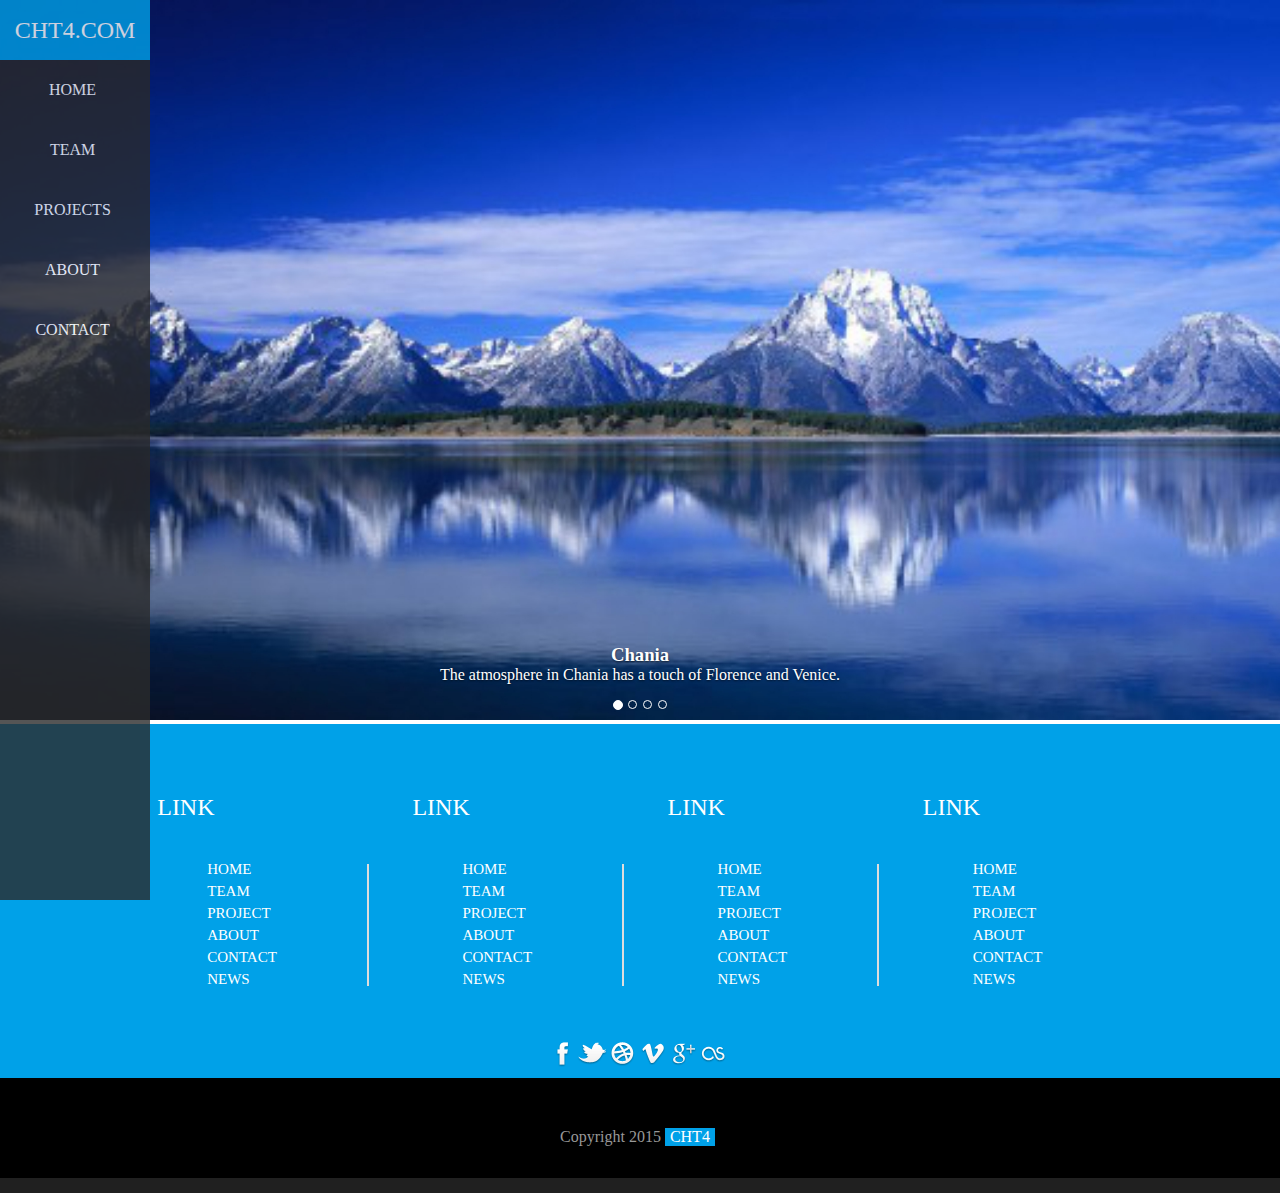
<file: index.html>
<!-- Hello -->
<!-- Yeah -->
<!DOCTYPE html>
<html>
<head>
    <title>CHT4_HOME</title>
    <link rel="stylesheet" href="css/style.css" type="text/css">
    <link rel="stylesheet" href="css/fit-screen.css" type="text/css">
      <meta charset="utf-8">
    <!--
      <meta name="viewport" content="user-scalable=no, width=device-width, initial-scale=1, maximum-scale=2">
    -->
      <meta name="viewport" content="width=device-width, initial-scale=1, maximum-scale=2">
</head>
<body>
    <header>
        <!-- the normal state -->
        <a href="index.html"><div class="logo">CHT4.COM</div></a>
        <nav>
            <ul>
                <a href="index.html"><li>HOME</li></a>
                <a href="team.html"><li>TEAM</li></a>
                <a href="project.html"><li>PROJECTS</li></a>
                <a href="#"><li>ABOUT</li></a>
                <a href="contact.html"><li>CONTACT</li></a>
            </ul>
        </nav>
        <!-- if the browser is small enough, show this block -->
        <!--
        <div class="hamburger_menu"></div>
        -->
        <div class="h_title">
            <div class="h_logo"><a href="index.html">CHT4.COM</a></div>
        </div>
        <!-- the navigation with a small browser -->
        <div class="hamburger_nav">
            <img src="image/cross_rest.png" class="cross_btn" id="cross_r" />
            <img src="image/cross_hover.png" class="cross_btn" id="cross_h" />
            <ul>
                <a href="index.html"><li>HOME</li></a>
                <a href="team.html"><li>TEAM</li></a>
                <a href="project.html"><li>PROJECTS</li></a>
                <a href="#"><li>ABOUT</li></a>
                <a href="contact.html"><li>CONTACT</li></a>
            </ul>
        </div>
    </header>
        
    <div class="container">
        <!-- slides -->
        <div id="myCarousel" class="carousel slide" data-ride="carousel">
            <!-- Wrapper for slides -->
            <div class="carousel-inner" role="listbox">
                <div class="item active">
                    <img src="image/pic1.jpg" alt="Chania" width="100%" height="100%">
                    <div class="carousel-caption">
                        <h3>Chania</h3>
                        <p>The atmosphere in Chania has a touch of Florence and Venice.</p>
                    </div>
                </div>
                <div class="item">
                    <img src="image/pic2.jpg" alt="Chania" width="100%" height="100%">
                    <div class="carousel-caption">
                        <h3>Chania</h3>
                        <p>The atmosphere in Chania has a touch of Florence and Venice.</p>
                    </div>
                </div>
                <div class="item">
                    <img src="image/pic3.jpg" alt="Chania" width="100%" height="100%">
                    <div class="carousel-caption">
                        <h3>Flowers</h3>
                        <p>Beatiful flowers in Kolymbari, Crete.</p>
                    </div>
                </div>
                <div class="item">
                    <img src="image/pic4.jpg" alt="Chania" width="100%" height="100%">
                    <div class="carousel-caption">
                        <h3>Flowers</h3>
                        <p>Beatiful flowers in Kolymbari, Crete.</p>
                    </div>
                </div>
            </div>
            <!-- Indicators -->
            <ol class="carousel-indicators">
              <li data-target="#myCarousel" data-slide-to="0" class="active"></li>
              <li data-target="#myCarousel" data-slide-to="1"></li>
              <li data-target="#myCarousel" data-slide-to="2"></li>
              <li data-target="#myCarousel" data-slide-to="3"></li>
            </ol>
        </div>
        <div class="home_menu">
            <ul>
                <a href="index.html"><li>HOME</li></a>
                <a href="team.html"><li>TEAM</li></a>
                <a href="project.html"><li>PROJECTS</li></a>
                <a href="#"><li>ABOUT</li></a>
                <a href="contact.html"><li>CONTACT</li></a>
            </ul>
        </div>
    </div>
    <footer>
            <div class="footer-topper">
                <div class="link-menu">
                        <div class="home-link">
                            <div class="home-link-title">LINK</div>
                            <ul>
                                <li><a href="#">HOME</a></li>
                                <li><a href="#">TEAM</a></li>
                                <li><a href="#">PROJECT</a></li>
                                <li><a href="#">ABOUT</a></li>
                                <li><a href="#">CONTACT</a></li>
                                <li><a href="#">NEWS</a></li>
                            </ul>
                        </div>
                        <div class="home-link-border"></div>
                        <div class="home-link">
                            <div class="home-link-title">LINK</div>
                            <ul>
                                <li><a href="#">HOME</a></li>
                                <li><a href="#">TEAM</a></li>
                                <li><a href="#">PROJECT</a></li>
                                <li><a href="#">ABOUT</a></li>
                                <li><a href="#" href="#">CONTACT</a></li>
                                <li><a href="#">NEWS</a></li>
                            </ul>
                        </div>
                        <div class="home-link-border"></div>
                        <div class="home-link">
                            <div class="home-link-title">LINK</div>
                            <ul>
                                <li><a href="#">HOME</a></li>
                                <li><a href="#">TEAM</a></li>
                                <li><a href="#">PROJECT</a></li>
                                <li><a href="#">ABOUT</a></li>
                                <li><a href="#">CONTACT</a></li>
                                <li><a href="#">NEWS</a></li>
                            </ul>
                        </div>
                        <div class="home-link-border"></div>
                        <div class="home-link">
                            <div class="home-link-title">LINK</div>
                            <ul>
                                <li><a href="#">HOME</a></li>
                                <li><a href="#">TEAM</a></li>
                                <li><a href="#">PROJECT</a></li>
                                <li><a href="#">ABOUT</a></li>
                                <li><a href="#">CONTACT</a></li>
                                <li><a href="#">NEWS</a></li>
                            </ul>
                        </div>
                </div>
                <div class="social-menu">
                	<ul>
                    	<li><a class="fb" href="#" target="_blank"></a></li>
                        <li><a class="tw" href="#" target="_blank"></a></li>
                        <li><a class="oo" href="#" target="_blank"></a></li>
                        <li><a class="vm" href="#" target="_blank"></a></li>
                        <li><a class="gp" href="#" target="_blank"></a></li>
                        <li><a class="cs" href="#" target="_blank"></a></li>
                    </ul>
                </div>
            </div>
            <div class="footer-bottom">
            	<div class="copyright">
                	<p>Copyright 2015 <span>CHT4</span></p>
                </div>
            </div>	
    </footer>
</body>
<script src="js/jquery-2.1.4.min.js"></script>
<script src="js/jquery.mobile.custom.min.js"></script>
<script src="js/bootstrap.min.js"></script>
<script src="js/hammer.min.js"></script>
<script src="js/script.js"></script>
</html>
</file>
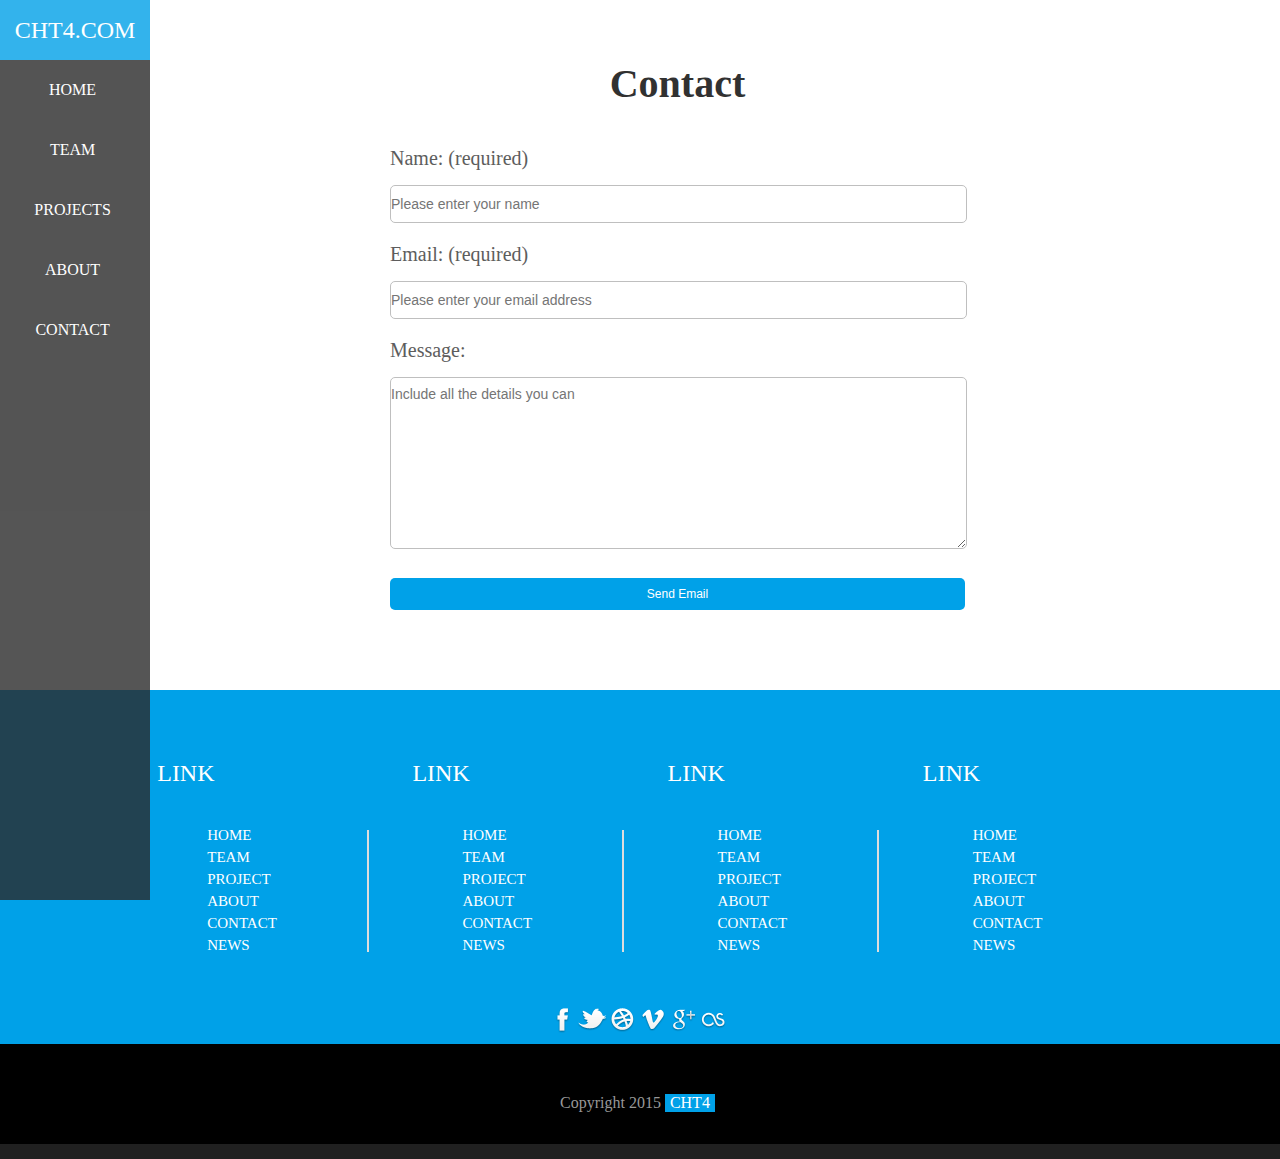
<file: contact.html>
<!DOCTYPE html>
<html>
<head>
    <title>CHT4_HOME</title>
    <link rel="stylesheet" href="css/style.css" type="text/css">
    <link rel="stylesheet" href="css/fit-screen.css" type="text/css">
      <meta charset="utf-8">
    <!--
      <meta name="viewport" content="user-scalable=no, width=device-width, initial-scale=1, maximum-scale=2">
    -->
      <meta name="viewport" content="width=device-width, initial-scale=1, maximum-scale=2">
</head>
<body>
    <header>
        <!-- the normal state -->
        <a href="index.html"><div class="logo">CHT4.COM</div></a>
        <nav>
            <ul>
                <a href="index.html"><li>HOME</li></a>
                <a href="team.html"><li>TEAM</li></a>
                <a href="project.html"><li>PROJECTS</li></a>
                <a href="#"><li>ABOUT</li></a>
                <a href="contact.html"><li>CONTACT</li></a>
            </ul>
        </nav>
        <!-- if the browser is small enough, show this block -->
        <div class="hamburger_menu"></div>
        <div class="h_title">
            <div class="h_logo"><a href="index.html">CHT4.COM</a></div>
        </div>
        <!-- the navigation with a small browser -->
        <div class="hamburger_nav">
            <img src="image/cross_rest.png" class="cross_btn" id="cross_r" />
            <img src="image/cross_hover.png" class="cross_btn" id="cross_h" />
            <ul>
                <a href="index.html"><li>HOME</li></a>
                <a href="team.html"><li>TEAM</li></a>
                <a href="project.html"><li>PROJECTS</li></a>
                <a href="#"><li>ABOUT</li></a>
                <a href="#"><li>CONTACT</li></a>
            </ul>
        </div>
    </header>
    <div class="container">
        <!-- this is a title of the page -->
        <h2 class="page_title">Contact</h2>
        <div class="contact-form-wrapper">
            <!-- Form -->
            <form id="contact-form" method="post" name="myemailform" action="contact.php">
                <div>
                    <label>
                        <span>Name: (required)</span>
                        <input placeholder="Please enter your name" type="text" name="name" tabindex="1" required>
                    </label>
                </div>
                <div>
                    <label>
                        <span>Email: (required)</span>
                        <input placeholder="Please enter your email address" type="email" name="email" tabindex="2" required>
                    </label>
                </div>
                <div>
                    <label>
                        <span>Message:</span>
                        <textarea placeholder="Include all the details you can" name="message" tabindex="5"></textarea>
                    </label>
                </div>
                <div>
                    <button name="submit" type="submit" id="contact-submit">Send Email</button>
                </div>
            </form>
            <!-- /Form -->
            </div>
    </div>
    <footer>
            <div class="footer-topper">
                <div class="link-menu">
                        <div class="home-link">
                            <div class="home-link-title">LINK</div>
                            <ul>
                                <li><a href="#">HOME</a></li>
                                <li><a href="#">TEAM</a></li>
                                <li><a href="#">PROJECT</a></li>
                                <li><a href="#">ABOUT</a></li>
                                <li><a href="#">CONTACT</a></li>
                                <li><a href="#">NEWS</a></li>
                            </ul>
                        </div>
                        <div class="home-link-border"></div>
                        <div class="home-link">
                            <div class="home-link-title">LINK</div>
                            <ul>
                                <li><a href="#">HOME</a></li>
                                <li><a href="#">TEAM</a></li>
                                <li><a href="#">PROJECT</a></li>
                                <li><a href="#">ABOUT</a></li>
                                <li><a href="#" href="#">CONTACT</a></li>
                                <li><a href="#">NEWS</a></li>
                            </ul>
                        </div>
                        <div class="home-link-border"></div>
                        <div class="home-link">
                            <div class="home-link-title">LINK</div>
                            <ul>
                                <li><a href="#">HOME</a></li>
                                <li><a href="#">TEAM</a></li>
                                <li><a href="#">PROJECT</a></li>
                                <li><a href="#">ABOUT</a></li>
                                <li><a href="#">CONTACT</a></li>
                                <li><a href="#">NEWS</a></li>
                            </ul>
                        </div>
                        <div class="home-link-border"></div>
                        <div class="home-link">
                            <div class="home-link-title">LINK</div>
                            <ul>
                                <li><a href="#">HOME</a></li>
                                <li><a href="#">TEAM</a></li>
                                <li><a href="#">PROJECT</a></li>
                                <li><a href="#">ABOUT</a></li>
                                <li><a href="#">CONTACT</a></li>
                                <li><a href="#">NEWS</a></li>
                            </ul>
                        </div>
                </div>
                <div class="social-menu">
                	<ul>
                    	<li><a class="fb" href="#" target="_blank"></a></li>
                        <li><a class="tw" href="#" target="_blank"></a></li>
                        <li><a class="oo" href="#" target="_blank"></a></li>
                        <li><a class="vm" href="#" target="_blank"></a></li>
                        <li><a class="gp" href="#" target="_blank"></a></li>
                        <li><a class="cs" href="#" target="_blank"></a></li>
                    </ul>
                </div>
            </div>
            <div class="footer-bottom">
            	<div class="copyright">
                	<p>Copyright 2015 <span>CHT4</span></p>
                </div>
            </div>	
    </footer>
</body>
<script src="js/jquery-2.1.4.min.js"></script>
<script src="js/jquery.mobile.custom.min.js"></script>
<script src="js/bootstrap.min.js"></script>
<script src="js/hammer.min.js"></script>
<script src="js/script.js"></script>
</html>
</file>
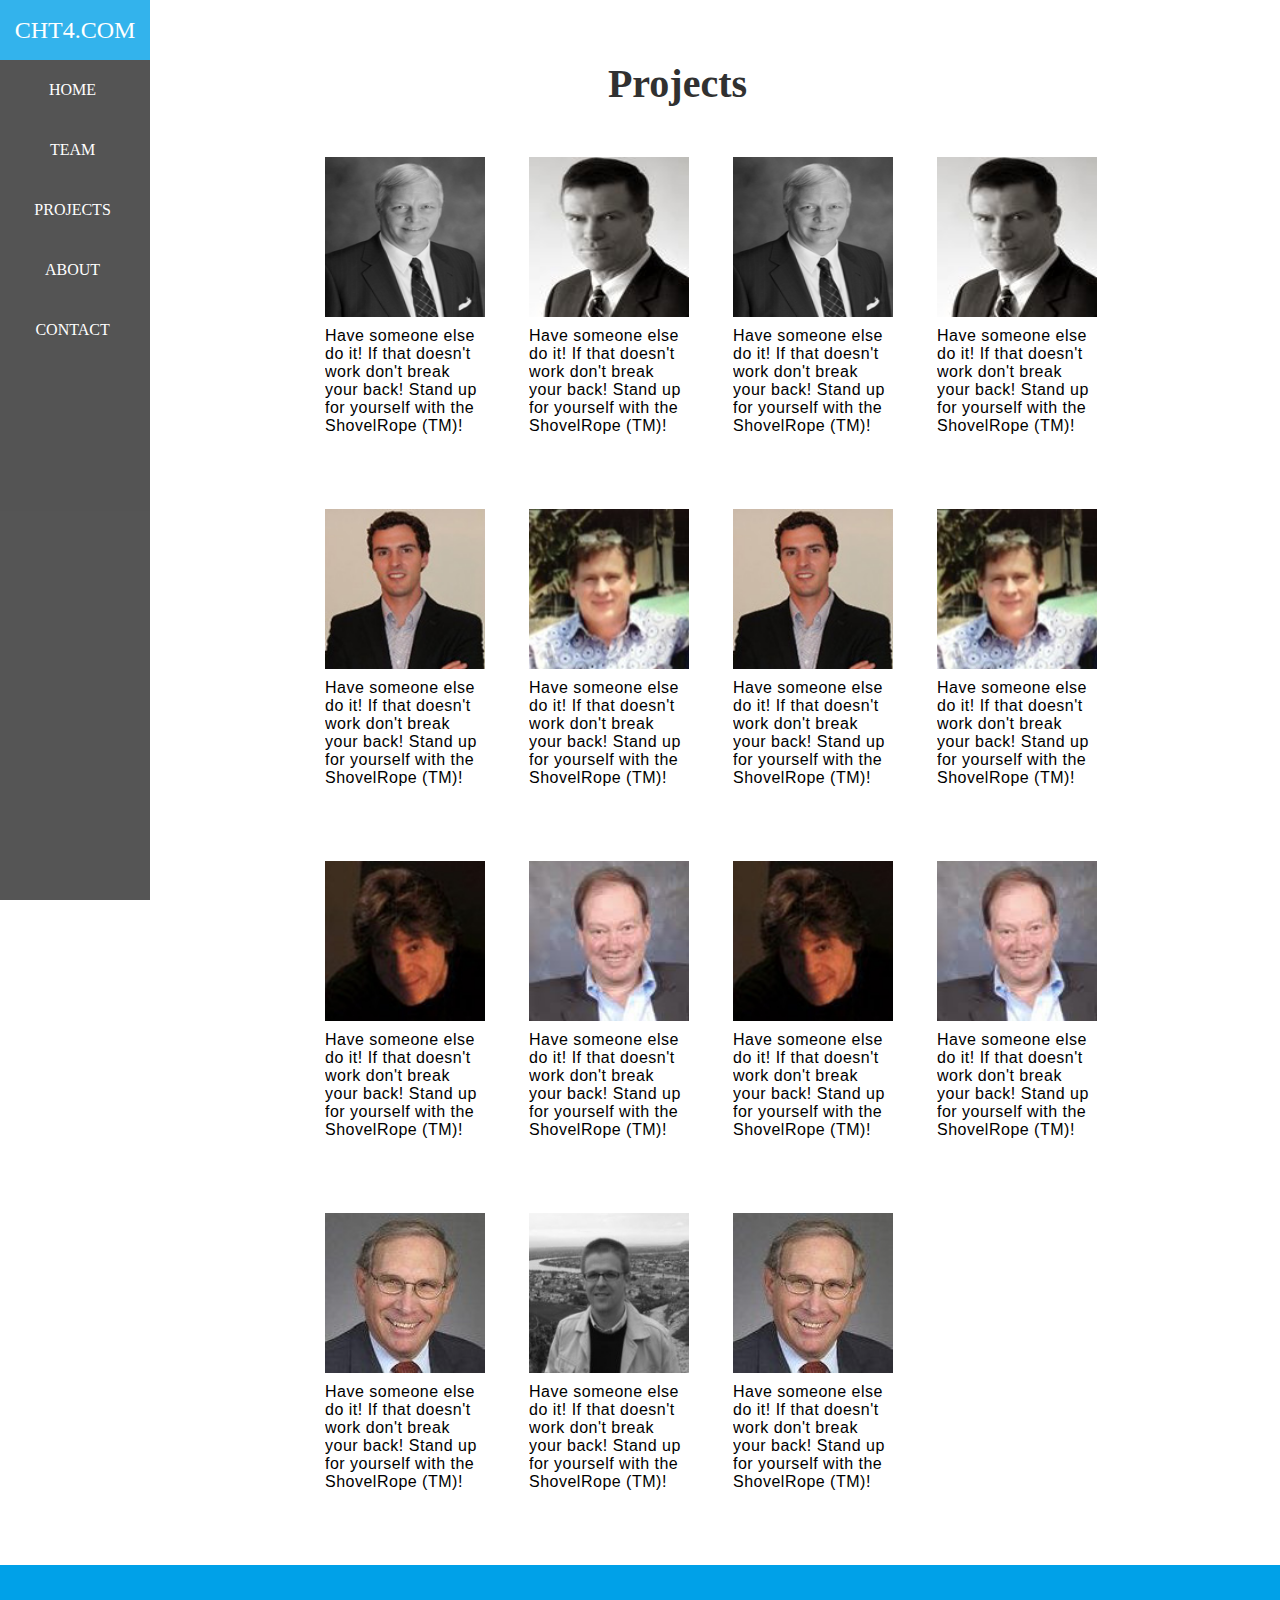
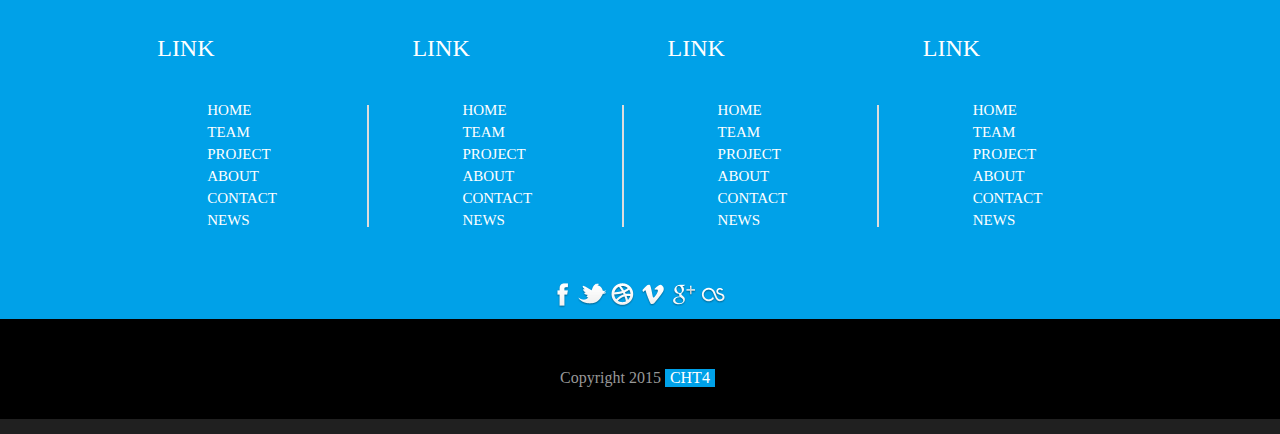
<file: project.html>
<!DOCTYPE html>
<html>
<head>
    <title>CHT4_TEAM</title>
    <link rel="stylesheet" href="css/style.css" type="text/css">
    <link rel="stylesheet" href="css/fit-screen.css" type="text/css">
      <meta charset="utf-8">
    <!--
      <meta name="viewport" content="user-scalable=no, width=device-width, initial-scale=1, maximum-scale=2">
    -->
      <meta name="viewport" content="width=device-width, initial-scale=1, maximum-scale=2">
</head>
<body>
    <header>
        <!-- the normal state -->
        <a href="index.html"><div class="logo">CHT4.COM</div></a>
        <nav>
            <ul>
                <a href="index.html"><li>HOME</li></a>
                <a href="team.html"><li>TEAM</li></a>
                <a href="project.html"><li>PROJECTS</li></a>
                <a href="#"><li>ABOUT</li></a>
                <a href="contact.html"><li>CONTACT</li></a>
            </ul>
        </nav>
        <!-- if the browser is small enough, show this block -->
        <div class="hamburger_menu"></div>
        <div class="h_title">
            <div class="h_logo"><a href="index.html">CHT4.COM</a></div>
        </div>
        <!-- the navigation with a small browser -->
        <div class="hamburger_nav">
            <img src="image/cross_rest.png" class="cross_btn" id="cross_r" />
            <img src="image/cross_hover.png" class="cross_btn" id="cross_h" />
            <ul>
                <a href="index.html"><li>HOME</li></a>
                <a href="team.html"><li>TEAM</li></a>
                <a href="project.html"><li>PROJECTS</li></a>
                <a href="#"><li>ABOUT</li></a>
                <a href="#"><li>CONTACT</li></a>
            </ul>
        </div>
    </header>
    
        
    <div class="container">
        <!-- this is a title of the page -->
        <h2 class="page_title">Projects</h2>
            
        
        <!-- here is the main body -->
        <div class="c_projects">
            <div class="category_2">
                <ul>
                    <a href="#"><li><img src="image/useful_images/team/CharlesTerrill.jpg"/>Have someone else do it! If that doesn't work don't break your back! Stand up for yourself with the ShovelRope (TM)!</li></a>
                    <a href="#"><li><img src="image/useful_images/team/r_regan_bw.jpg" />Have someone else do it! If that doesn't work don't break your back! Stand up for yourself with the ShovelRope (TM)!</li></a>
                    <a href="#"><li><img src="image/useful_images/team/CharlesTerrill.jpg"/>Have someone else do it! If that doesn't work don't break your back! Stand up for yourself with the ShovelRope (TM)!</li></a>
                    <a href="#"><li><img src="image/useful_images/team/r_regan_bw.jpg" />Have someone else do it! If that doesn't work don't break your back! Stand up for yourself with the ShovelRope (TM)!</li></a>
                </ul>
                <ul>
                    <a href="#"><li><img src="image/useful_images/team/EnricoPalmerino.jpg" />Have someone else do it! If that doesn't work don't break your back! Stand up for yourself with the ShovelRope (TM)!</li></a>
                    <a href="#"><li><img src="image/useful_images/team/paultowle.jpg" />Have someone else do it! If that doesn't work don't break your back! Stand up for yourself with the ShovelRope (TM)!</li></a>
                    <a href="#"><li><img src="image/useful_images/team/EnricoPalmerino.jpg" />Have someone else do it! If that doesn't work don't break your back! Stand up for yourself with the ShovelRope (TM)!</li></a>
                    <a href="#"><li><img src="image/useful_images/team/paultowle.jpg" />Have someone else do it! If that doesn't work don't break your back! Stand up for yourself with the ShovelRope (TM)!</li></a>
                </ul>
                <ul>
                    <a href="#"><li><img src="image/useful_images/team/KeithLane.jpg" />Have someone else do it! If that doesn't work don't break your back! Stand up for yourself with the ShovelRope (TM)!</li></a>
                    <a href="#"><li><img src="image/useful_images/team/tonybashall.jpg" />Have someone else do it! If that doesn't work don't break your back! Stand up for yourself with the ShovelRope (TM)!</li></a>
                    <a href="#"><li><img src="image/useful_images/team/KeithLane.jpg" />Have someone else do it! If that doesn't work don't break your back! Stand up for yourself with the ShovelRope (TM)!</li></a>
                    <a href="#"><li><img src="image/useful_images/team/tonybashall.jpg" />Have someone else do it! If that doesn't work don't break your back! Stand up for yourself with the ShovelRope (TM)!</li></a>
                </ul>
                <ul>
                    <a href="#"><li><img src="image/useful_images/team/donaldsegel.jpg" />Have someone else do it! If that doesn't work don't break your back! Stand up for yourself with the ShovelRope (TM)!</li></a>
                    <a href="#"><li><img src="image/useful_images/team/AndyKozusko.jpg" />Have someone else do it! If that doesn't work don't break your back! Stand up for yourself with the ShovelRope (TM)!</li></a>
                    <a href="#"><li><img src="image/useful_images/team/donaldsegel.jpg" />Have someone else do it! If that doesn't work don't break your back! Stand up for yourself with the ShovelRope (TM)!</li></a>
                </ul>
            </div>
        </div>
    </div>
   <footer>
            <div class="footer-topper">
                <div class="link-menu">
                        <div class="home-link">
                            <div class="home-link-title">LINK</div>
                            <ul>
                                <li><a href="#">HOME</a></li>
                                <li><a href="#">TEAM</a></li>
                                <li><a href="#">PROJECT</a></li>
                                <li><a href="#">ABOUT</a></li>
                                <li><a href="#">CONTACT</a></li>
                                <li><a href="#">NEWS</a></li>
                            </ul>
                        </div>
                        <div class="home-link-border"></div>
                        <div class="home-link">
                            <div class="home-link-title">LINK</div>
                            <ul>
                                <li><a href="#">HOME</a></li>
                                <li><a href="#">TEAM</a></li>
                                <li><a href="#">PROJECT</a></li>
                                <li><a href="#">ABOUT</a></li>
                                <li><a href="#" href="#">CONTACT</a></li>
                                <li><a href="#">NEWS</a></li>
                            </ul>
                        </div>
                        <div class="home-link-border"></div>
                        <div class="home-link">
                            <div class="home-link-title">LINK</div>
                            <ul>
                                <li><a href="#">HOME</a></li>
                                <li><a href="#">TEAM</a></li>
                                <li><a href="#">PROJECT</a></li>
                                <li><a href="#">ABOUT</a></li>
                                <li><a href="#">CONTACT</a></li>
                                <li><a href="#">NEWS</a></li>
                            </ul>
                        </div>
                        <div class="home-link-border"></div>
                        <div class="home-link">
                            <div class="home-link-title">LINK</div>
                            <ul>
                                <li><a href="#">HOME</a></li>
                                <li><a href="#">TEAM</a></li>
                                <li><a href="#">PROJECT</a></li>
                                <li><a href="#">ABOUT</a></li>
                                <li><a href="#">CONTACT</a></li>
                                <li><a href="#">NEWS</a></li>
                            </ul>
                        </div>
                </div>
                <div class="social-menu">
                	<ul>
                    	<li><a class="fb" href="#" target="_blank"></a></li>
                        <li><a class="tw" href="#" target="_blank"></a></li>
                        <li><a class="oo" href="#" target="_blank"></a></li>
                        <li><a class="vm" href="#" target="_blank"></a></li>
                        <li><a class="gp" href="#" target="_blank"></a></li>
                        <li><a class="cs" href="#" target="_blank"></a></li>
                    </ul>
                </div>
            </div>
            <div class="footer-bottom">
            	<div class="copyright">
                	<p>Copyright 2015 <span>CHT4</span></p>
                </div>
            </div>	
    </footer>
</body>
<script src="js/jquery-2.1.4.min.js"></script>
<script src="js/jquery.mobile.custom.min.js"></script>
<script src="js/bootstrap.min.js"></script>
<script src="js/hammer.min.js"></script>
<script src="js/script.js"></script>
</html>
</file>
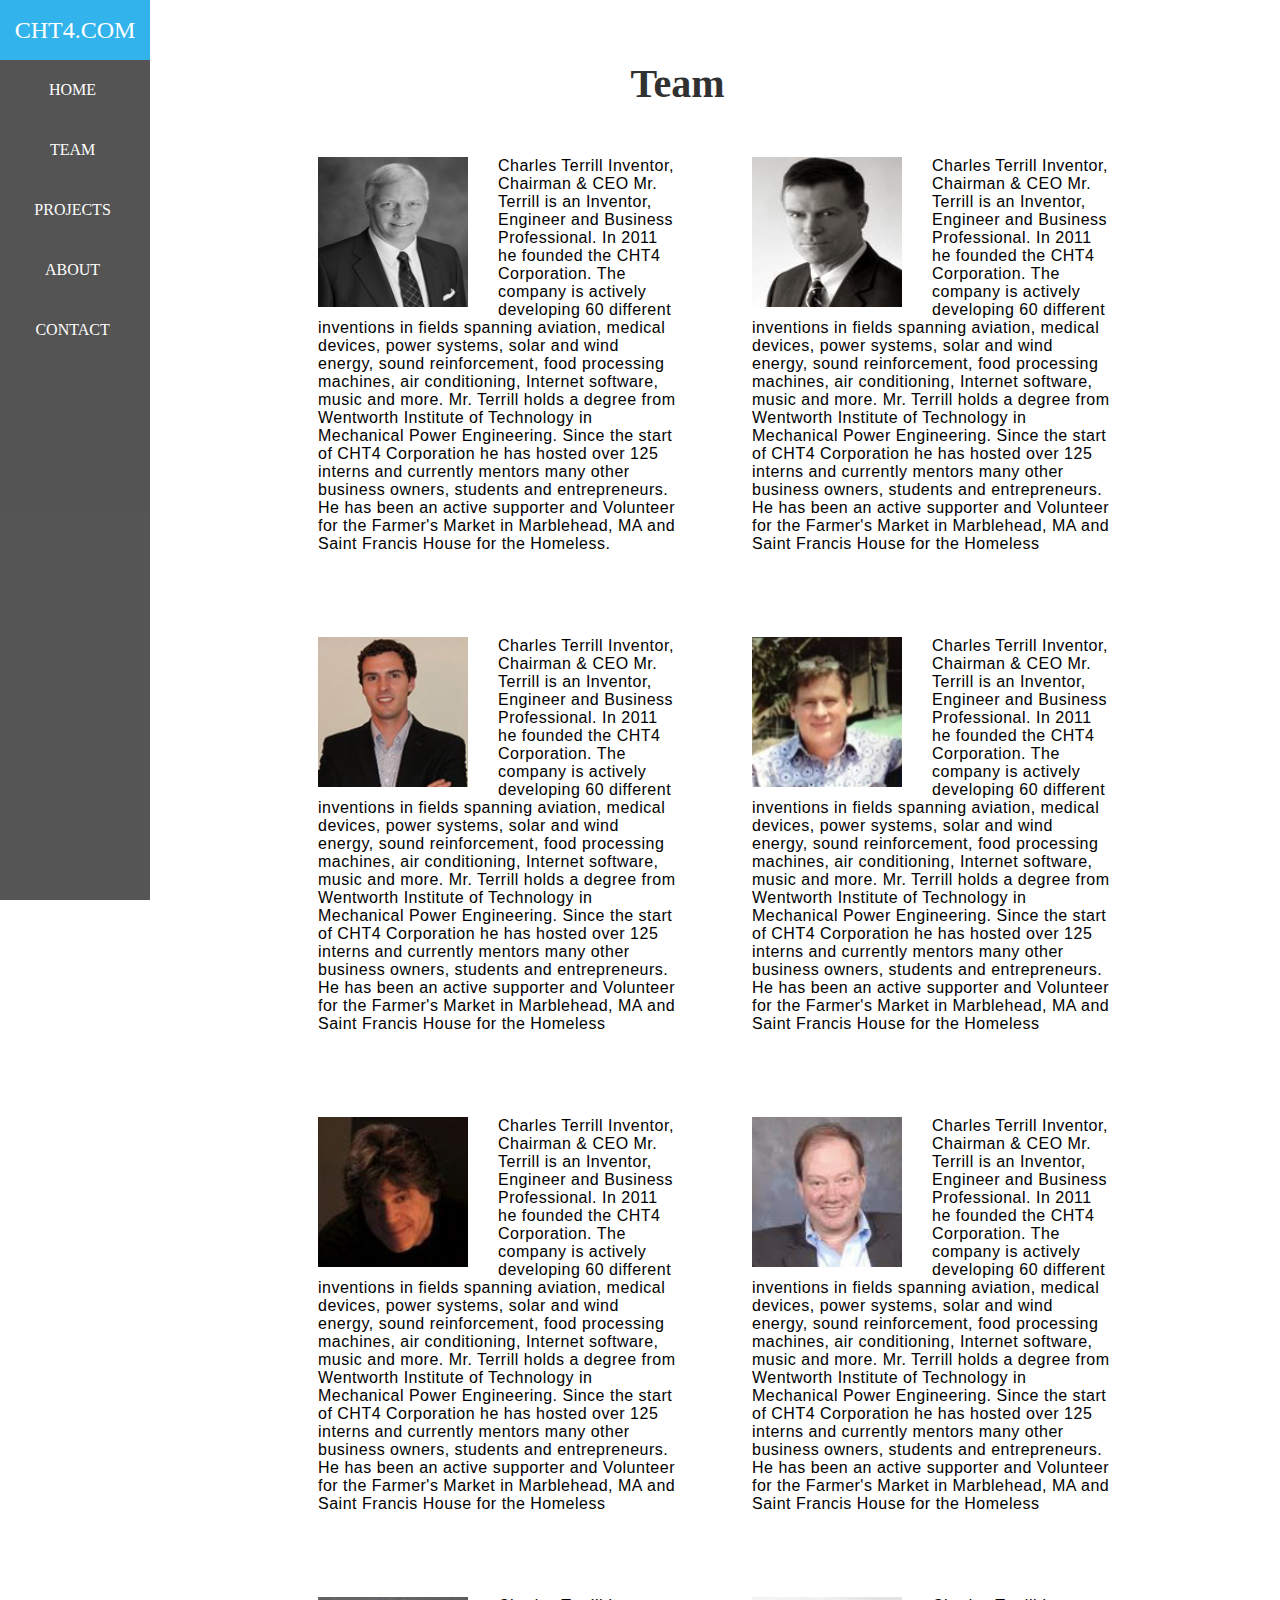
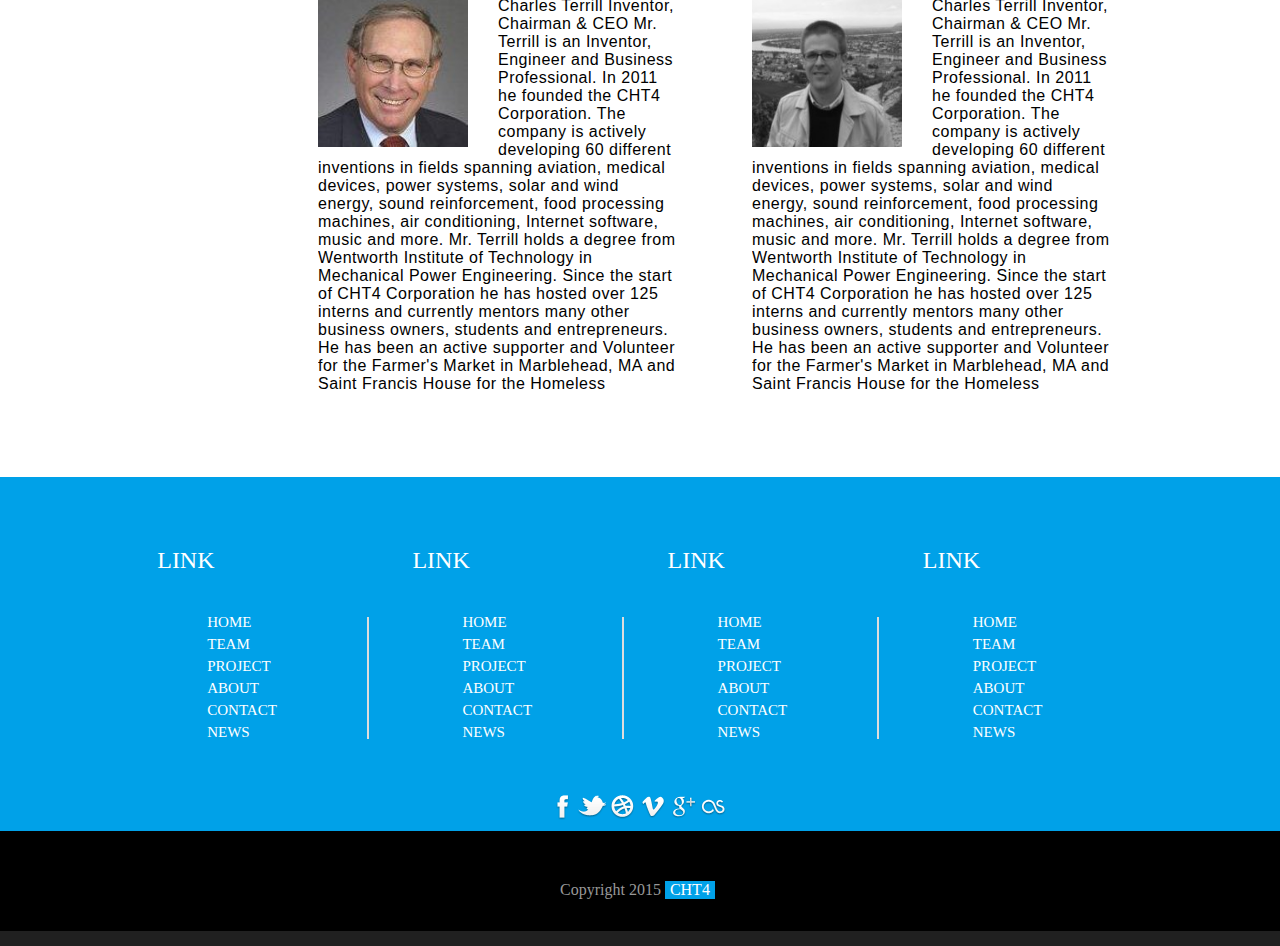
<file: team.html>
<!DOCTYPE html>
<html>
<head>
    <title>CHT4_TEAM</title>
    <link rel="stylesheet" href="css/style.css" type="text/css">
    <link rel="stylesheet" href="css/fit-screen.css" type="text/css">
      <meta charset="utf-8">
    <!--
      <meta name="viewport" content="user-scalable=no, width=device-width, initial-scale=1, maximum-scale=2">
    -->
      <meta name="viewport" content="width=device-width, initial-scale=1, maximum-scale=2">
</head>
<body>
    <header>
        <!-- the normal state -->
        <a href="index.html"><div class="logo">CHT4.COM</div></a>
        <nav>
            <ul>
                <a href="index.html"><li>HOME</li></a>
                <a href="team.html"><li>TEAM</li></a>
                <a href="project.html"><li>PROJECTS</li></a>
                <a href="#"><li>ABOUT</li></a>
                <a href="contact.html"><li>CONTACT</li></a>
            </ul>
        </nav>
        <!-- if the browser is small enough, show this block -->
        <div class="hamburger_menu"></div>
        <div class="h_title">
            <div class="h_logo"><a href="index.html">CHT4.COM</a></div>
        </div>
        <!-- the navigation with a small browser -->
        <div class="hamburger_nav">
            <img src="image/cross_rest.png" class="cross_btn" id="cross_r" />
            <img src="image/cross_hover.png" class="cross_btn" id="cross_h" />
            <ul>
                <a href="index.html"><li>HOME</li></a>
                <a href="team.html"><li>TEAM</li></a>
                <a href="project.html"><li>PROJECTS</li></a>
                <a href="#"><li>ABOUT</li></a>
                <a href="#"><li>CONTACT</li></a>
            </ul>
        </div>
    </header>
    
        
    <div class="container">
        <!-- this is a title of the page -->
        <h2 class="page_title">Team</h2>
            
        
        <!-- here is the main body -->
        <div class="category">
            <ul>
                <a href="#"><li><img src="image/useful_images/team/CharlesTerrill.jpg"/>Charles Terrill Inventor, Chairman & CEO Mr. Terrill is an Inventor, Engineer and Business Professional. In 2011 he founded the CHT4 Corporation. The company is actively developing 60 different inventions in fields spanning aviation, medical devices, power systems, solar and wind energy, sound reinforcement, food processing machines, air conditioning, Internet software, music and more. Mr. Terrill holds a degree from Wentworth Institute of Technology in Mechanical Power Engineering. Since the start of CHT4 Corporation he has hosted over 125 interns and currently mentors many other business owners, students and entrepreneurs. He has been an active supporter and Volunteer for the Farmer's Market in Marblehead, MA and Saint Francis House for the Homeless.</li></a>
                <a href="#"><li><img src="image/useful_images/team/r_regan_bw.jpg" />Charles Terrill Inventor, Chairman & CEO Mr. Terrill is an Inventor, Engineer and Business Professional. In 2011 he founded the CHT4 Corporation. The company is actively developing 60 different inventions in fields spanning aviation, medical devices, power systems, solar and wind energy, sound reinforcement, food processing machines, air conditioning, Internet software, music and more. Mr. Terrill holds a degree from Wentworth Institute of Technology in Mechanical Power Engineering. Since the start of CHT4 Corporation he has hosted over 125 interns and currently mentors many other business owners, students and entrepreneurs. He has been an active supporter and Volunteer for the Farmer's Market in Marblehead, MA and Saint Francis House for the Homeless</li></a>
            </ul>
            <ul>
                <a href="#"><li><img src="image/useful_images/team/EnricoPalmerino.jpg" />Charles Terrill Inventor, Chairman & CEO Mr. Terrill is an Inventor, Engineer and Business Professional. In 2011 he founded the CHT4 Corporation. The company is actively developing 60 different inventions in fields spanning aviation, medical devices, power systems, solar and wind energy, sound reinforcement, food processing machines, air conditioning, Internet software, music and more. Mr. Terrill holds a degree from Wentworth Institute of Technology in Mechanical Power Engineering. Since the start of CHT4 Corporation he has hosted over 125 interns and currently mentors many other business owners, students and entrepreneurs. He has been an active supporter and Volunteer for the Farmer's Market in Marblehead, MA and Saint Francis House for the Homeless</p></li></a>
                <a href="#"><li><img src="image/useful_images/team/paultowle.jpg" />Charles Terrill Inventor, Chairman & CEO Mr. Terrill is an Inventor, Engineer and Business Professional. In 2011 he founded the CHT4 Corporation. The company is actively developing 60 different inventions in fields spanning aviation, medical devices, power systems, solar and wind energy, sound reinforcement, food processing machines, air conditioning, Internet software, music and more. Mr. Terrill holds a degree from Wentworth Institute of Technology in Mechanical Power Engineering. Since the start of CHT4 Corporation he has hosted over 125 interns and currently mentors many other business owners, students and entrepreneurs. He has been an active supporter and Volunteer for the Farmer's Market in Marblehead, MA and Saint Francis House for the Homeless</li></a>
            </ul>
            <ul>
                <a href="#"><li><img src="image/useful_images/team/KeithLane.jpg" />Charles Terrill Inventor, Chairman & CEO Mr. Terrill is an Inventor, Engineer and Business Professional. In 2011 he founded the CHT4 Corporation. The company is actively developing 60 different inventions in fields spanning aviation, medical devices, power systems, solar and wind energy, sound reinforcement, food processing machines, air conditioning, Internet software, music and more. Mr. Terrill holds a degree from Wentworth Institute of Technology in Mechanical Power Engineering. Since the start of CHT4 Corporation he has hosted over 125 interns and currently mentors many other business owners, students and entrepreneurs. He has been an active supporter and Volunteer for the Farmer's Market in Marblehead, MA and Saint Francis House for the Homeless</li></a>
                <a href="#"><li><img src="image/useful_images/team/tonybashall.jpg" />Charles Terrill Inventor, Chairman & CEO Mr. Terrill is an Inventor, Engineer and Business Professional. In 2011 he founded the CHT4 Corporation. The company is actively developing 60 different inventions in fields spanning aviation, medical devices, power systems, solar and wind energy, sound reinforcement, food processing machines, air conditioning, Internet software, music and more. Mr. Terrill holds a degree from Wentworth Institute of Technology in Mechanical Power Engineering. Since the start of CHT4 Corporation he has hosted over 125 interns and currently mentors many other business owners, students and entrepreneurs. He has been an active supporter and Volunteer for the Farmer's Market in Marblehead, MA and Saint Francis House for the Homeless</li></a>
            </ul>
            <ul>
                <a href="#"><li><img src="image/useful_images/team/donaldsegel.jpg" />Charles Terrill Inventor, Chairman & CEO Mr. Terrill is an Inventor, Engineer and Business Professional. In 2011 he founded the CHT4 Corporation. The company is actively developing 60 different inventions in fields spanning aviation, medical devices, power systems, solar and wind energy, sound reinforcement, food processing machines, air conditioning, Internet software, music and more. Mr. Terrill holds a degree from Wentworth Institute of Technology in Mechanical Power Engineering. Since the start of CHT4 Corporation he has hosted over 125 interns and currently mentors many other business owners, students and entrepreneurs. He has been an active supporter and Volunteer for the Farmer's Market in Marblehead, MA and Saint Francis House for the Homeless</li></a>
                <a href="#"><li><img src="image/useful_images/team/AndyKozusko.jpg" />Charles Terrill Inventor, Chairman & CEO Mr. Terrill is an Inventor, Engineer and Business Professional. In 2011 he founded the CHT4 Corporation. The company is actively developing 60 different inventions in fields spanning aviation, medical devices, power systems, solar and wind energy, sound reinforcement, food processing machines, air conditioning, Internet software, music and more. Mr. Terrill holds a degree from Wentworth Institute of Technology in Mechanical Power Engineering. Since the start of CHT4 Corporation he has hosted over 125 interns and currently mentors many other business owners, students and entrepreneurs. He has been an active supporter and Volunteer for the Farmer's Market in Marblehead, MA and Saint Francis House for the Homeless</li></a>
            </ul>
        </div>
    </div>
    <footer>
            <div class="footer-topper">
                <div class="link-menu">
                        <div class="home-link">
                            <div class="home-link-title">LINK</div>
                            <ul>
                                <li><a href="#">HOME</a></li>
                                <li><a href="#">TEAM</a></li>
                                <li><a href="#">PROJECT</a></li>
                                <li><a href="#">ABOUT</a></li>
                                <li><a href="#">CONTACT</a></li>
                                <li><a href="#">NEWS</a></li>
                            </ul>
                        </div>
                        <div class="home-link-border"></div>
                        <div class="home-link">
                            <div class="home-link-title">LINK</div>
                            <ul>
                                <li><a href="#">HOME</a></li>
                                <li><a href="#">TEAM</a></li>
                                <li><a href="#">PROJECT</a></li>
                                <li><a href="#">ABOUT</a></li>
                                <li><a href="#" href="#">CONTACT</a></li>
                                <li><a href="#">NEWS</a></li>
                            </ul>
                        </div>
                        <div class="home-link-border"></div>
                        <div class="home-link">
                            <div class="home-link-title">LINK</div>
                            <ul>
                                <li><a href="#">HOME</a></li>
                                <li><a href="#">TEAM</a></li>
                                <li><a href="#">PROJECT</a></li>
                                <li><a href="#">ABOUT</a></li>
                                <li><a href="#">CONTACT</a></li>
                                <li><a href="#">NEWS</a></li>
                            </ul>
                        </div>
                        <div class="home-link-border"></div>
                        <div class="home-link">
                            <div class="home-link-title">LINK</div>
                            <ul>
                                <li><a href="#">HOME</a></li>
                                <li><a href="#">TEAM</a></li>
                                <li><a href="#">PROJECT</a></li>
                                <li><a href="#">ABOUT</a></li>
                                <li><a href="#">CONTACT</a></li>
                                <li><a href="#">NEWS</a></li>
                            </ul>
                        </div>
                </div>
                <div class="social-menu">
                	<ul>
                    	<li><a class="fb" href="#" target="_blank"></a></li>
                        <li><a class="tw" href="#" target="_blank"></a></li>
                        <li><a class="oo" href="#" target="_blank"></a></li>
                        <li><a class="vm" href="#" target="_blank"></a></li>
                        <li><a class="gp" href="#" target="_blank"></a></li>
                        <li><a class="cs" href="#" target="_blank"></a></li>
                    </ul>
                </div>
            </div>
            <div class="footer-bottom">
            	<div class="copyright">
                	<p>Copyright 2015 <span>CHT4</span></p>
                </div>
            </div>	
    </footer>
</body>
<script src="js/jquery-2.1.4.min.js"></script>
<script src="js/jquery.mobile.custom.min.js"></script>
<script src="js/bootstrap.min.js"></script>
<script src="js/hammer.min.js"></script>
<script src="js/script.js"></script>
</html>
</file>
<file: css/style.css>
body {
    margin: 0;
    padding: 0;
    overflow-x: hidden;
}

* { margin: 0; padding: 0; }

/* ---------- show the background image --------- */
html {
    -webkit-background-size: cover;
    -moz-background-size: cover;
    -o-background-size: cover;
    background-size: cover;
}  

a {
    text-decoration: none;
}

.page_title {
    text-align: center;
    font-size: 40px;
    margin: 60px 0 0 75px;
    color: #313131;
}

/* ---------- Header ---------- */
header {
    position: fixed;
    width: 150px;
    height: 100vh;
    background: #2a2a2a;
    z-index: 100;
    opacity: 0.8;
}

/* ---------- Logo ---------- */
.logo {
    float: left;
    text-align: center;
    width: 100%;
    height: 60px;
    background: #00a1e8;
    font-size: 24px;
    color: #fff;
    line-height: 60px;
}

/* ---------- Navigation ---------- */
nav {
    float: right;
}

nav ul {
    float: left;
    margin: 0 0 0 1%;
    padding: 0;
    list-style: none; 
}

nav ul li {
    float: left;
    width: 150px;
    margin: 0 2px 0 0;
    padding: 0 2px 0 2px;
    text-align: center;
    font-size: 16px;
    line-height: 60px;
    color: #fff;
    overflow: hidden;
}

nav ul li:hover {
    background: #00a1e8;
    transition: all 0.5s;
}

/* ---------- hamburget meu ---------- */
.hamburger_menu {
    display: none;
}
.hamburger_nav {
    display: none;
    position: absolute;
    background-color: white;
    left: 0;
    top: 0;
    width: 100vw;
    height: 100vh;
    text-align: center;
}

.hamburger_nav ul {
    width:90vw;
    height: auto;
    margin: auto;
    margin-top: 140px;
    list-style: inside;
    text-align: left;
}

.hamburger_nav ul li {
    margin: auto;
    margin-top: 30px;
    margin-bottom: 30px;
    padding: 5px 0 5px 30px;
    font-size: 24px;
    color: #313131;
}
.hamburger_nav ul li:hover {
    cursor: pointer;
    color: #c7c7c7;
    transition: all 0.1s;
}

/* ---------- Mobile Nav ---------- */
.cross_btn {
    position: fixed;
    float: left;
    left: 0px;
    top: 0px;
    margin: 5px;
    padding: 5px;
    width: 40px;
    height: 40px;
}

#cross_h {
    display: none;
    cursor: pointer;
}

.h_title {
    display: none;
}

.home_menu {
    display: none;
}

/* ---------- Container ---------- */
.container {
    float: left;
    margin: 0;
    width: 100vw;
}
/* ---------- Slider carousel start ---------- */
.carousel{
    position:relative;
}

.carousel-inner{
    position:relative;
    width:100%;
    overflow:hidden
}

.carousel-inner>.item{
    position:relative;
    display:none;
    -webkit-transition:.6s ease-in-out left;
    -o-transition:.6s ease-in-out left;
    transition:.6s ease-in-out left
}

.carousel-inner>.active,.carousel-inner>.next,.carousel-inner>.prev{
    display:block;
}

.carousel-inner>.active{
    left:0;
}

.carousel-inner>.next,.carousel-inner>.prev{
    position:absolute;
    top:0;
    width:100%;
}

.carousel-inner>.next{
    left:100%;
}

.carousel-inner>.prev{
    left:-100%;
}

.carousel-inner>.next.left,.carousel-inner>.prev.right{
    left:0;
}

.carousel-inner>.active.left{
    left:-100%;
}

.carousel-inner>.active.right{
    left:100%;
}

.carousel-indicators{
    position:absolute;
    bottom:10px;
    left:50%;
    z-index:15;
    width:60%;
    padding-left:0;
    margin-left:-30%;
    text-align:center;
    list-style:none;
}

.carousel-indicators li{
    display:inline-block;
    width:7px;
    height:7px;
    margin:1px;
    text-indent:-999px;
    cursor:pointer;
    background-color:#000\9;
    background-color:rgba(0,0,0,0);
    border:1px solid #fff;
    border-radius:10px;
}

.carousel-indicators .active{
    width:8px;
    height:8px;
    margin:0;
    background-color:#fff;
}

.carousel-caption{
    position:absolute;
    right:15%;
    bottom:20px;
    left:15%;
    z-index:10;
    padding-top:20px;
    padding-bottom:20px;
    color:#fff;
    text-align:center;
    text-shadow:0 1px 2px rgba(0,0,0,.6);
}

.carousel-caption .btn{
    text-shadow:none;
}


/* ---------- Slider carousel end ---------- */


/* -- block to show pictures --*/
/* -- the whole block width is .first's and second's widths + span's width; now is 840--*/
.category {
    width: 100vw;
    margin: 50px 0 0 75px;
    padding: 0;
    font-family: "verda";
}

/* -- The PROGRAM page --*/
.c_projects {
    width: 100vw;
    margin: 50px 0 0 75px;
    padding: 0;
    font-family: "verda";
    text-align: center;
}

/* -- The PROGRAM page, main body --*/
.category_2 {
    width: 820px;
    margin: auto;

}

.category ul {
    text-align: center;
    list-style: none;
    margin: 0 0 40px 0;
    padding:0;
    width: 100%;
}

.category ul a, .category_2 ul a{
    text-decoration: none;
}

.category ul span, .category_2 ul span {
    margin:0 20px 0 20px;
    padding: 0;
}

/* -- there're two stuffs in a row, first and second --*/
.category ul li {
    width: 360px;
    height: auto;
    display: inline-block;
    text-align: left;
    margin: 0 35px 40px 35px;
    overflow: hidden;
    font-family: arial;
    font-size: 16px;
    color: #000;
    font-weight: 100;
    letter-spacing: 0.5px;
}

.category ul li img {
    float: left;
    margin: 0px 30px 10px 0;
    width: 150px;
    height: 150px;
}

.category_2 ul {
    text-align: left;
    list-style: none;
    margin: 0 0 40px 0;
    padding:0;
    width: 100%;
}

.category_2 ul li {
    width: 160px;
    height: auto;
    display: inline-block;
    text-align: left;
    margin: 0 20px 30px 20px;
    overflow: hidden;
    font-family: arial;
    font-size: 16px;
    color: #000;
    font-weight: 100;
    letter-spacing: 0.5px;
}

.category_2 ul li img {
    float: left;
    margin: 0px 0 10px 0;
    width: 160px;
    height: 160px;
}

/* -- Category End -- */

/* ---------- Contact Form Starts ---------- */

.contact-form-wrapper {
    position: relative;
	max-width:700px;
    width: 100%;
	margin:0 auto;
    margin-bottom: 50px;
}
#contact-form {
	text-shadow:0 1px 0 #FFF;
	border-radius:4px;
	-webkit-border-radius:4px;
	-moz-border-radius:4px;
    margin-left: 75px;
	padding:25px;
}
#contact-form input,
#contact-form textarea,
#contact-form button[type="submit"] {
	font:400 12px/12px "Helvetica Neue", Helvetica, Arial, sans-serif;
}
#contact-form h3 {
	color:#313131;
	display:block;
	font-size:28px;
}
#contact-form h4 {
	margin:5px 0 15px;
	display:block;
	font-size:15px;
}
#contact-form label span {
	cursor:pointer;
	color:#5d5d5d;
	display:block;
	margin:15px 0;
    font-size: 20px;
}
#contact-form input, 
#contact-form textarea {
	margin:0 0 5px;
    width: 100%;
	border:1px solid #CCC;
	background:#FFF;
	margin:0 0 5px;
	border-radius:5px;
    border: solid 1px #bfbfbf;
	padding:10px 0 10px 0;
    font-size: 14px;
}
#contact-form textarea {
	height:150px;
}

#contact-form button[type="submit"] {
	cursor:pointer;
	width:100%;
	border:none;
	background:#00a1e8;
	color:#FFF;
	margin:20px 0 5px;
	padding:10px;
	border-radius:5px;
}
#contact-form button[type="submit"]:hover {
	background:#14b7ff;
    transition: all 0.5s;
}


/* ---------- Contact Form End ---------- */

/* ---------- Footer Start ---------- */
footer {
    position: relative;
    width: 100%;
    float: left;
	background:#00a1e8;
	border-bottom:solid 15px #202020;
}

.footer-topper {
    position: relative;
    margin: 0 0 10px 0;
	width:100%;
	background:#00a1e8;
}

.footer-topper .link-menu {
    text-align: center;
    list-style: none;
    width: 100%;
    margin: 50px 0 50px 0;
    height: auto;
}

.home-link {
    display: inline-block;
    width: 200px;
    padding: 0;
    margin: 0 2% 0 2%;
}

.home-link-title {
    position: relative;
    color:#fff;
    text-align: left;
    font-size: 24px;
    padding-bottom: 20px;
    margin-top: 20px;
    margin-bottom: 20px;
}

.home-link ul {
    text-align: left;
    position: relative;
    margin-top:50px;
    list-style: none;
    margin: auto;
    padding: 0;
}

.home-link ul li {
    position: relative;
    margin: auto;
    margin-top: 5px;
    width: 50%;
    padding: 0;
    color: #fff;
    font-size: 15px;
}

.home-link ul li a {
    color: #fff;
}

.home-link ul li a:hover {
    text-decoration: underline;
}

.home-link-border {
    position: absolute;
    top: 90px;
    margin-left: -20px;
    display: inline-block;
    height: 120px;
    border: solid 1px #dddddd;
}
.footer-topper .social-menu {
    margin: auto;
    width: 184px;
    height: 30px;
}

.footer-topper .social-menu ul {
    width: 180px;
    margin: auto;
    margin: 0;
    padding: 0;
    list-style: none;
}

.footer-topper .social-menu ul li {
	float:left;
}
.footer-topper .social-menu ul li a {
	display:block;
	width:30px;
	height:30px;
	background:url(../image/footer-social-sprite.png) no-repeat;
}
.footer-topper .social-menu ul li a.fb {
	background-position:0px 0px;
}
.footer-topper .social-menu ul li a.tw {
	background-position:-30px 0px;
}
.footer-topper .social-menu ul li a.oo {
	background-position:-60px 0px;
}
.footer-topper .social-menu ul li a.vm {
	background-position:-90px 0px;
}
.footer-topper .social-menu ul li a.gp {
	background-position:-120px 0px;
}
.footer-topper .social-menu ul li a.cs {
	background-position:-150px 0px;
}
.footer-topper .social-menu ul li a.fb:hover {
	background-position:0px -30px;
	-webkit-transition: background-position 0.4s linear;
	-moz-transition: background-position 0.4s linear;
	-ms-transition: background-position 0.4s linear;
	-o-transition: background-position 0.4s linear;
	transition: background-position 0.4s linear;
}
.footer-topper .social-menu ul li a.tw:hover {
	background-position:-30px -30px;
	-webkit-transition: background-position 0.4s linear;
	-moz-transition: background-position 0.4s linear;
	-ms-transition: background-position 0.4s linear;
	-o-transition: background-position 0.4s linear;
	transition: background-position 0.4s linear;
}
.footer-topper .social-menu ul li a.oo:hover {
	background-position:-60px -30px;
	-webkit-transition: background-position 0.4s linear;
	-moz-transition: background-position 0.4s linear;
	-ms-transition: background-position 0.4s linear;
	-o-transition: background-position 0.4s linear;
	transition: background-position 0.4s linear;
}
.footer-topper .social-menu ul li a.vm:hover {
	background-position:-90px -30px;
	-webkit-transition: background-position 0.4s linear;
	-moz-transition: background-position 0.4s linear;
	-ms-transition: background-position 0.4s linear;
	-o-transition: background-position 0.4s linear;
	transition: background-position 0.4s linear;
}
.footer-topper .social-menu ul li a.gp:hover {
	background-position:-120px -30px;
	-webkit-transition: background-position 0.4s linear;
	-moz-transition: background-position 0.4s linear;
	-ms-transition: background-position 0.4s linear;
	-o-transition: background-position 0.4s linear;
	transition: background-position 0.4s linear;
}
.footer-topper .social-menu ul li a.cs:hover {
	background-position:-150px -30px;
	-webkit-transition: background-position 0.4s linear;
	-moz-transition: background-position 0.4s linear;
	-ms-transition: background-position 0.4s linear;
	-o-transition: background-position 0.4s linear;
	transition: background-position 0.4s linear;
}

.footer-bottom {
    position: relative;
    float: left;
    height: 100px;
    background: #000;
    width: 100%;
}

.footer-bottom .copyright {
    margin: auto;
    width: 160px;
    margin-top: 50px;
    margin-bottom: 20px;
}

.footer-bottom .copyright p {
	font-size:16px;
	color:#989898;
}

.footer-bottom .copyright p span {
	font-family: 'TitilliumMaps26L-999wt';
	color:#ffffff;
	background:#00a1e8;
	padding:0 5px;
	display:inline-block;
}
</file>
<file: css/fit-screen.css>
/* -------------- max width 560px ------------*/
@media (max-width: 560px) {
    .c_projects {
    }
    .category_2 {
        width: 95vw;
        margin: auto;
    }
    .category_2 ul{
        text-align: left;
        float: left;
        width: 100%;
        height: auto;
        margin-bottom: 0;
        overflow: hidden;
    }
    .category_2 ul li{
        display: block;
        width: 94%;
        margin: 0 0 30px 10px;
        padding-right: 5px;
        text-align: justify;
    }
    .category_2 ul li img {
        display: inline-block;
        float: left;
        width: 150px;
        height: 150px;
        margin: 0 20px 10px 0px;
    }
}

/* -------------- max width 880px ------------*/
@media (min-width: 561px) and (max-width: 880px) {
    .category_2 {
        width: 520px;
        margin: auto;
    }
    .category_2 ul {
        margin: 0 0 40px 0;
        padding:0;
        width: 100%;
    }
    .category_2 ul li {
        width: 160px;
        height: auto;
        margin: 0 45px 30px 45px;
        font-size: 16px;
    }
    .category_2 ul li img {
        margin: 0px 0px 10px 0;
        width: 160px;
        height: 160px;
    }
}

/* ----------- max-width: 938px ---------- */
@media screen and (max-width: 938px){
    .category ul{
        text-align: center;
        width: 100vw;
        height: auto;
        overflow: hidden;
    }
    .category ul li{
        display: block;
        width: 80%;
        margin: 0 10% 40px 10%;
        overflow: hidden;
        text-align: justify;
    }
    .category ul li img {
        display: inline-block;
        float: left;
        width: 150px;
        height: 150px;
        margin: 0 10px 10px 0px;
    }
}

/* ---------- max-width: 980px ---------- */
@media (max-width: 980px) {
    footer {
        margin-top: 30px;
    }
    .footer-topper .link-menu {
        text-align: center;
        list-style: none;
        width: 280px;
        margin: auto;
        margin-top: 10px;
        margin-bottom: 30px;
        height: auto;
        }
    
    .home-link {
        display: inline-block;
        width: 200px;
        padding: 0;
        margin-top: 40px;
        padding-bottom: 40px;
        border-bottom: solid 1px #dddddd;
    }
    .home-link-title {
        position: relative;
        color:#fff;
        text-align: left;
        font-size: 22px;
        margin: 0;
        padding: 0;
    }

    .home-link ul {
        text-align: center;
        position: relative;
        list-style: none;
        margin: auto;
        margin-top: 20px;
        padding: 0;
    }

    .home-link ul li {
        position: relative;
        margin: auto;
        margin-top: 5px;
        width: 50%;
        padding: 0;
        color: #fff;
        font-size: 15px;
    }
    .home-link-border {
        display: none;
    }
}

/* ----------- max-width: 1070px ---------- */
@media screen and (max-width: 1070px){
    .page_title {
        text-align: center;
        font-size: 40px;
        margin: 60px 0 0 75px;
        margin-left: 0;
        color: #313131;
    }
      header {
        width: 100vw;
        height: 60px;
    }
    nav { 
        display: none; 
    }
    .logo { 
        display: none; 
    }
    .hamburger_menu {
        position: fixed;
        display: block;
        float: left;
        width: 20px;
        height: 20px;
        margin:20px 0 0 20px;
        background: url("../image/hamburger_button.png");
        background-size: cover;
    }
    .hamburger_menu:hover {
        cursor: pointer;
        background: url("../image/hamburger_button2.png");
        background-size: cover;
    }
    .h_title{
        display: block;
        text-align: center;
        text-decoration: none;
    }
    .h_logo a {
        text-decoration: none;
        color: #fff;
    }
    .h_logo {
        margin: 0 auto 0 auto;
        text-align: center;
        height: 60px;
        background: transparent;
        font-size: 24px;
        color: #fff;
        line-height: 60px;
    }
    .category {
        margin-left: 0;
    }
    .c_projects {
        margin-left: 0;
    }
    .home_menu {
        float: left;
        display: block;
        margin: 0;
        width: 100vw;
    }
    .home_menu ul {
        list-style: none;
        margin: 0;
        margin-top: 50px;
        padding: 0;
    }
    
    .home_menu ul li {
        margin: 0;
        padding-left: 2%;
        width: 98%;
        height: 50px;
        line-height: 50px;
        font-size: 16px;
        font-family: serif;
        color: #575757;
        text-decoration: none;
        border-top: solid 1px #dedede;
        /*border-bottom: solid 1px #9a9a9a;*/
    }
    
    .home_menu ul li:hover {
        background: #ebebeb;
        transition: all 0.5s;
    }
    
    .contact-form-wrapper {
        position: relative;
        width: 100%;
        margin: auto;
        margin-top: 50px;
        margin-bottom: 50px;
    }
    
    #contact-form {
        text-shadow:0 1px 0 #FFF;
        border-radius:4px;
        -webkit-border-radius:4px;
        -moz-border-radius:4px;
        margin-left: 0;
        padding: 0;
    }
    
}
</file>
